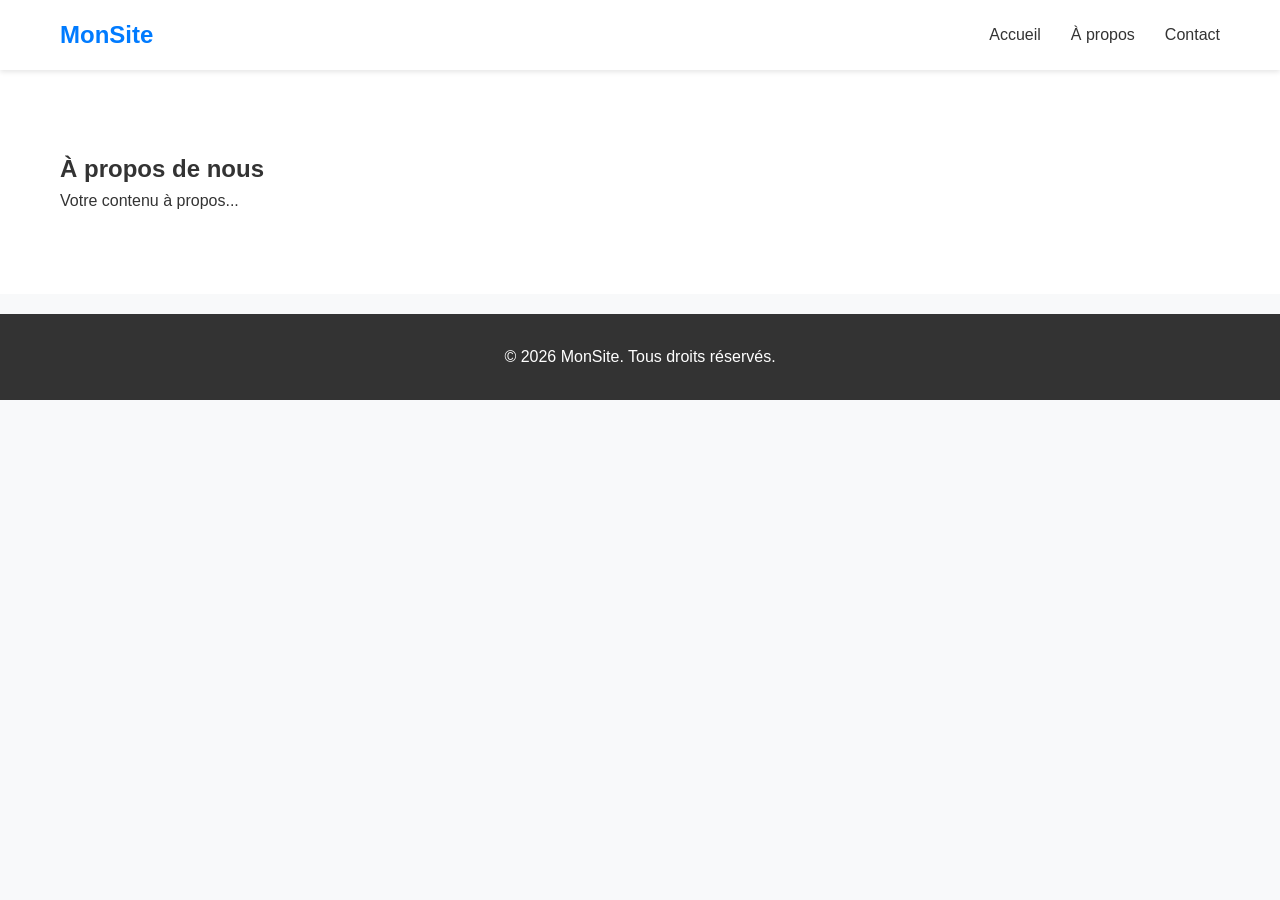
<file: pages/about.html>
<!DOCTYPE html>
<html lang="fr">
<head>
    <meta charset="UTF-8">
    <meta name="viewport" content="width=device-width, initial-scale=1.0">
    <title>À propos - Mon Site Web</title>
    <link rel="stylesheet" href="../css/style.css">
</head>
<body>
    <header>
        <nav>
            <div class="nav-container">
                <div class="logo">
                    <h2>MonSite</h2>
                </div>
                <ul class="nav-menu">
                    <li><a href="../index.html">Accueil</a></li>
                    <li><a href="about.html">À propos</a></li>
                    <li><a href="contact.html">Contact</a></li>
                </ul>
                <div class="hamburger">
                    <span></span>
                    <span></span>
                    <span></span>
                </div>
            </div>
        </nav>
    </header>

    <main style="margin-top: 70px;">
        <section class="section">
            <div class="container">
                <h1>À propos de nous</h1>
                <p>Votre contenu à propos...</p>
            </div>
        </section>
    </main>

    <footer>
        <div class="container">
            <p>&copy; 2026 MonSite. Tous droits réservés.</p>
        </div>
    </footer>

    <script src="../js/script.js"></script>
</body>
</html>
</file>
<file: css/style.css>
/* Reset et base */
* {
    margin: 0;
    padding: 0;
    box-sizing: border-box;
}

body {
    font-family: -apple-system, BlinkMacSystemFont, 'Segoe UI', Roboto, sans-serif;
    line-height: 1.6;
    color: #333;
    background-color: #f8f9fa;
}

.container {
    max-width: 1200px;
    margin: 0 auto;
    padding: 0 20px;
}

/* Navigation */
header {
    background: #fff;
    box-shadow: 0 2px 5px rgba(0,0,0,0.1);
    position: fixed;
    width: 100%;
    top: 0;
    z-index: 1000;
}

.nav-container {
    max-width: 1200px;
    margin: 0 auto;
    padding: 0 20px;
    display: flex;
    justify-content: space-between;
    align-items: center;
    height: 70px;
}

.logo h2 {
    color: #007bff;
    font-weight: bold;
}

.nav-menu {
    display: flex;
    list-style: none;
    gap: 30px;
}

.nav-menu a {
    text-decoration: none;
    color: #333;
    font-weight: 500;
    transition: color 0.3s;
}

.nav-menu a:hover {
    color: #007bff;
}

/* Menu hamburger */
.hamburger {
    display: none;
    flex-direction: column;
    cursor: pointer;
}

.hamburger span {
    width: 25px;
    height: 3px;
    background: #333;
    margin: 3px 0;
    transition: 0.3s;
}

/* Section hero */
.hero {
    background: linear-gradient(135deg, #667eea 0%, #764ba2 100%);
    color: white;
    padding: 150px 0 100px;
    text-align: center;
    margin-top: 70px;
}

.hero-content {
    display: flex;
    align-items: center;
    justify-content: center;
    gap: 50px;
    max-width: 1000px;
    margin: 0 auto;
}

.hero-text {
    flex: 1;
    text-align: left;
}

.hero-text h1 {
    font-size: 3rem;
    margin-bottom: 0.5rem;
}

.hero-text .subtitle {
    font-size: 1.5rem;
    margin-bottom: 1rem;
    opacity: 0.9;
}

.hero-text .description {
    font-size: 1.1rem;
    margin-bottom: 2rem;
    opacity: 0.8;
}

.hero-image {
    flex: 0 0 200px;
}

.profile-img {
    width: 200px;
    height: 200px;
    border-radius: 50%;
    object-fit: cover;
    border: 5px solid white;
    box-shadow: 0 10px 30px rgba(0,0,0,0.2);
}

.btn-primary {
    display: inline-block;
    background: #007bff;
    color: white;
    padding: 12px 30px;
    text-decoration: none;
    border-radius: 5px;
    transition: background 0.3s;
    font-weight: 500;
}

.btn-primary:hover {
    background: #0056b3;
}

/* Sections */
.section {
    padding: 80px 0;
    background: white;
    margin-bottom: 20px;
}

.section:nth-child(even) {
    background: #f8f9fa;
}

.section h2 {
    text-align: center;
    font-size: 2.5rem;
    margin-bottom: 3rem;
    color: #333;
}

/* À propos */
.about-content p {
    font-size: 1.2rem;
    line-height: 1.8;
    margin-bottom: 3rem;
    text-align: center;
    max-width: 800px;
    margin-left: auto;
    margin-right: auto;
}

.stats {
    display: flex;
    justify-content: center;
    gap: 50px;
}

.stat {
    text-align: center;
}

.stat h3 {
    font-size: 2.5rem;
    color: #007bff;
    margin-bottom: 0.5rem;
}

.stat p {
    color: #666;
    font-weight: 500;
}

/* Timeline */
.timeline {
    position: relative;
    max-width: 800px;
    margin: 0 auto;
}

.timeline::before {
    content: '';
    position: absolute;
    left: 30px;
    top: 0;
    bottom: 0;
    width: 2px;
    background: #007bff;
}

.timeline-item {
    margin-bottom: 50px;
    position: relative;
}

.timeline-item::before {
    content: '';
    position: absolute;
    left: 20px;
    top: 20px;
    width: 20px;
    height: 20px;
    background: #007bff;
    border-radius: 50%;
    border: 4px solid white;
    box-shadow: 0 0 0 2px #007bff;
}

.timeline-content {
    margin-left: 80px;
    background: white;
    padding: 30px;
    border-radius: 10px;
    box-shadow: 0 5px 15px rgba(0,0,0,0.1);
}

.timeline-content h3 {
    color: #007bff;
    margin-bottom: 0.5rem;
}

.timeline-content .company {
    font-weight: bold;
    color: #333;
    margin-bottom: 0.5rem;
}

.timeline-content .period {
    color: #666;
    font-style: italic;
    margin-bottom: 1rem;
}

/* Éducation */
.education-grid {
    display: grid;
    grid-template-columns: repeat(auto-fit, minmax(400px, 1fr));
    gap: 30px;
}

.education-item {
    background: white;
    padding: 30px;
    border-radius: 10px;
    box-shadow: 0 5px 15px rgba(0,0,0,0.1);
}

.education-item h3 {
    color: #007bff;
    margin-bottom: 0.5rem;
}

.education-item .institution {
    font-weight: bold;
    color: #333;
    margin-bottom: 0.5rem;
}

.education-item .period {
    color: #666;
    font-style: italic;
    margin-bottom: 1rem;
}

/* Compétences */
.skills-grid {
    display: grid;
    grid-template-columns: repeat(auto-fit, minmax(300px, 1fr));
    gap: 50px;
}

.skill-category h3 {
    text-align: center;
    margin-bottom: 2rem;
    color: #007bff;
}

.skill {
    margin-bottom: 1.5rem;
}

.skill-name {
    display: block;
    margin-bottom: 0.5rem;
    font-weight: 500;
}

.skill-bar {
    height: 8px;
    background: #e9ecef;
    border-radius: 4px;
    overflow: hidden;
}

.skill-fill {
    height: 100%;
    background: linear-gradient(90deg, #007bff, #28a745);
    border-radius: 4px;
    width: 0;
    transition: width 1.5s ease-in-out;
}

/* Projets */
.projects-grid {
    display: grid;
    grid-template-columns: repeat(auto-fit, minmax(300px, 1fr));
    gap: 30px;
}

.project-card {
    background: white;
    padding: 30px;
    border-radius: 10px;
    box-shadow: 0 5px 15px rgba(0,0,0,0.1);
    text-align: center;
    transition: transform 0.3s;
}

.project-card:hover {
    transform: translateY(-5px);
}

.project-card h3 {
    color: #007bff;
    margin-bottom: 1rem;
}

.project-link {
    display: inline-block;
    color: #007bff;
    text-decoration: none;
    font-weight: 500;
    margin-top: 1rem;
    transition: color 0.3s;
}

.project-link:hover {
    color: #0056b3;
}

/* Contact */
.contact-content {
    display: grid;
    grid-template-columns: 1fr 1fr;
    gap: 50px;
    max-width: 800px;
    margin: 0 auto;
}

.contact-info p {
    margin-bottom: 1rem;
    font-size: 1.1rem;
}

.contact-info strong {
    color: #007bff;
}

.contact-form input,
.contact-form textarea {
    width: 100%;
    padding: 12px;
    margin-bottom: 1rem;
    border: 1px solid #ddd;
    border-radius: 5px;
    font-family: inherit;
}

.contact-form textarea {
    height: 120px;
    resize: vertical;
}

.contact-form button {
    width: 100%;
    padding: 12px;
    background: #007bff;
    color: white;
    border: none;
    border-radius: 5px;
    cursor: pointer;
    font-size: 1rem;
    transition: background 0.3s;
}

.contact-form button:hover {
    background: #0056b3;
}

/* Footer */
footer {
    background: #333;
    color: white;
    text-align: center;
    padding: 30px 0;
}

/* Responsive */
@media (max-width: 768px) {
    .hamburger {
        display: flex;
    }

    .nav-menu {
        position: fixed;
        left: -100%;
        top: 70px;
        flex-direction: column;
        background: white;
        width: 100%;
        text-align: center;
        transition: 0.3s;
        box-shadow: 0 10px 27px rgba(0,0,0,0.05);
        padding: 20px 0;
    }

    .nav-menu.active {
        left: 0;
    }

    .hero-content {
        flex-direction: column;
        text-align: center;
        gap: 30px;
    }

    .hero-text {
        text-align: center;
    }

    .hero h1 {
        font-size: 2rem;
    }

    .stats {
        flex-direction: column;
        gap: 20px;
    }

    .timeline::before {
        left: 20px;
    }

    .timeline-content {
        margin-left: 60px;
    }

    .education-grid {
        grid-template-columns: 1fr;
    }

    .skills-grid {
        grid-template-columns: 1fr;
    }

    .projects-grid {
        grid-template-columns: 1fr;
    }

    .contact-content {
        grid-template-columns: 1fr;
        gap: 30px;
    }
}

/* Animation pour le menu hamburger */
.hamburger.active span:nth-child(2) {
    opacity: 0;
}

.hamburger.active span:nth-child(1) {
    transform: translateY(8px) rotate(45deg);
}

.hamburger.active span:nth-child(3) {
    transform: translateY(-8px) rotate(-45deg);
}

/* Animation des barres de compétences */
.skill-fill.animate {
    animation: fillBar 1.5s ease-in-out forwards;
}

@keyframes fillBar {
    from {
        width: 0;
    }
    to {
        width: var(--skill-level);
    }
}
</file>
